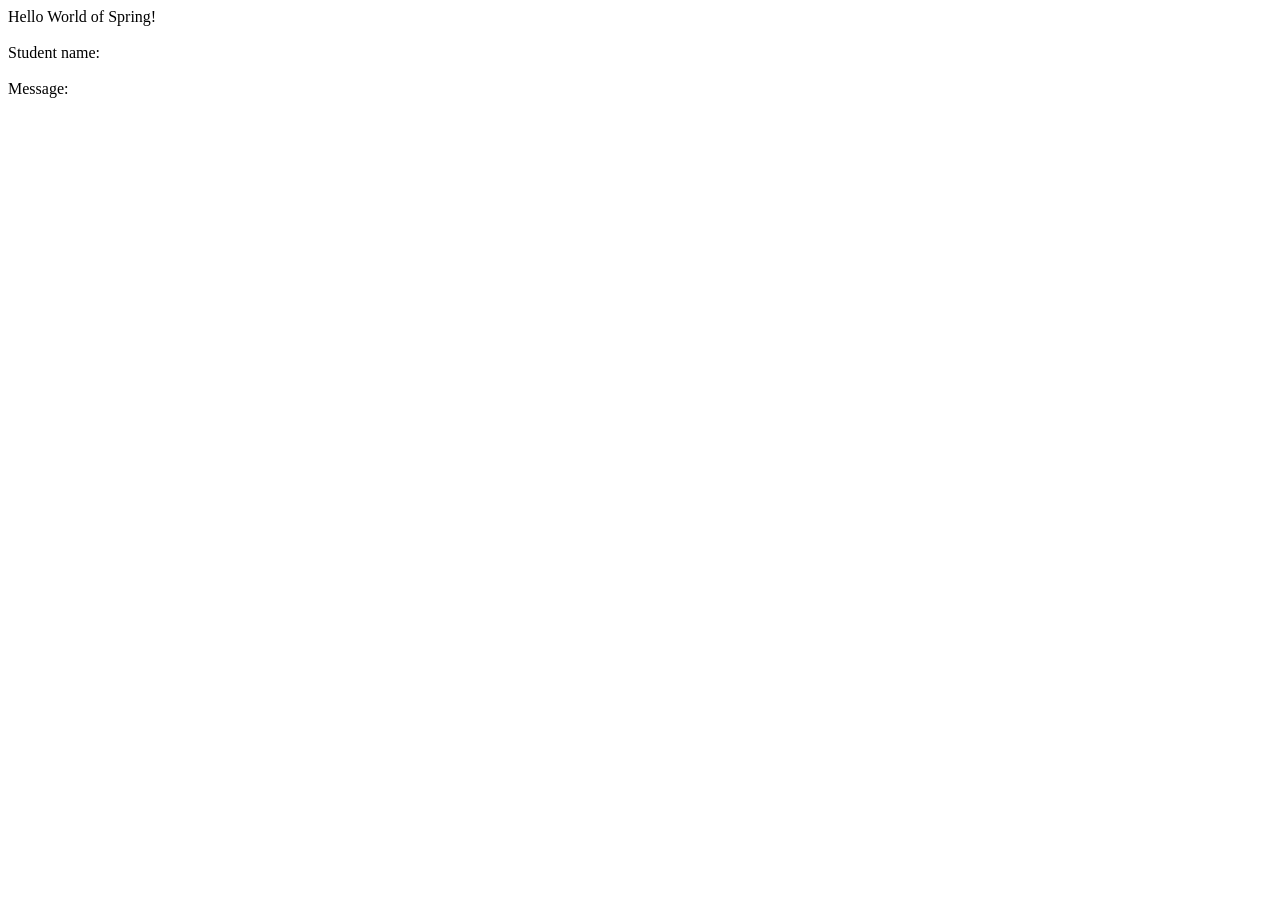
<file: 06-spring-boot-spring-mvc/01-thymeleafdemo-helloworld/src/main/resources/templates/helloworld.html>
<!DOCTYPE html>
<html xmlns:th="http://www.thymeleaf.org">
<head>
    <title>Thymeleaf Demo</title>
</head>
<body>
    Hello World of Spring!
    <br><br>
    Student name: <span th:text="${param.studentName}" />
    <br><br>

    Message: <span th:text="${message}" />
</body>
</html>
</file>
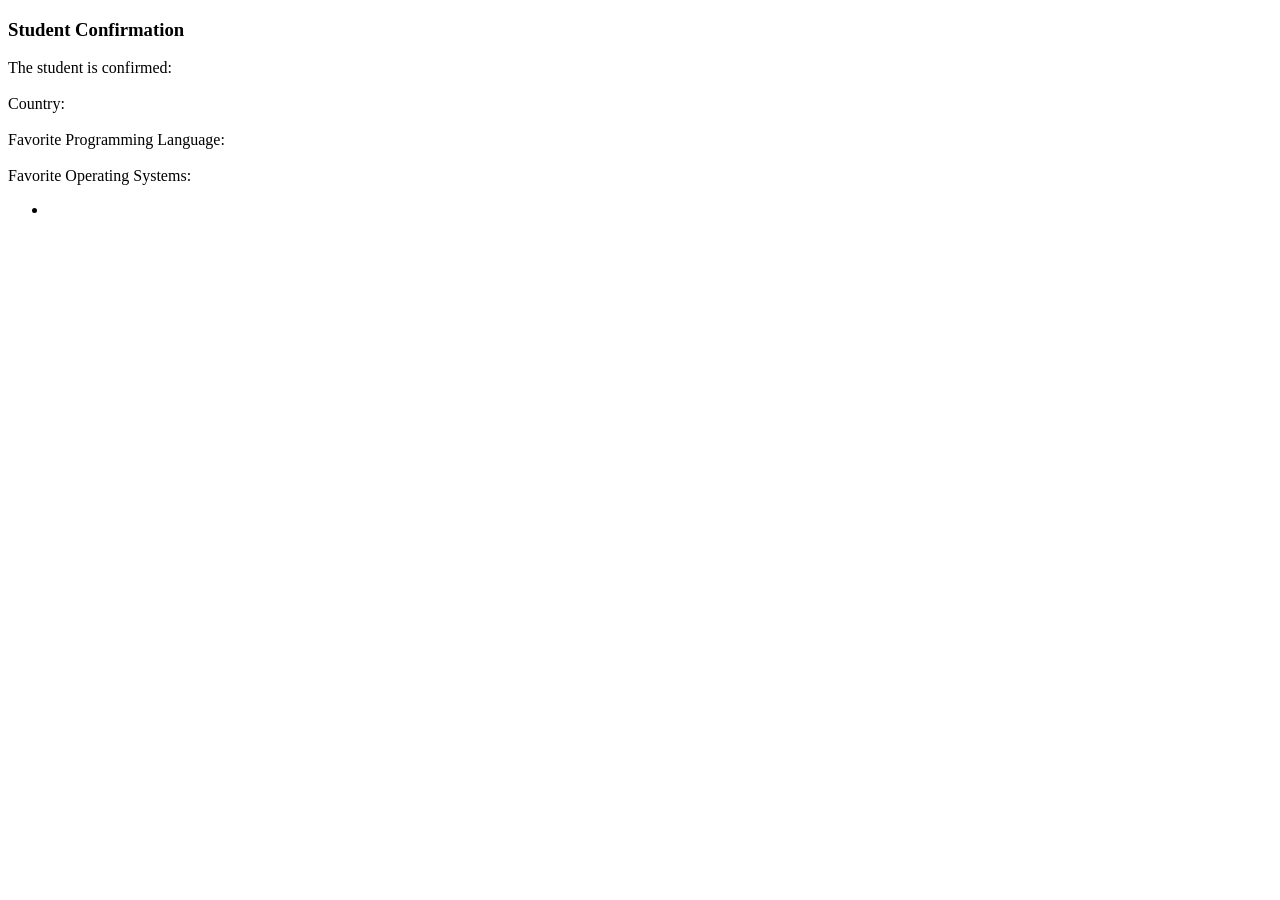
<file: 06-spring-boot-spring-mvc/01-thymeleafdemo-helloworld/src/main/resources/templates/student-confirmation.html>
<!DOCTYPE html>
<html lang="en" xmlns:th="http://www.thymeleaf.org">
<head>
    <meta charset="UTF-8">
    <title>Student Confirmation</title>
</head>
<body>
    <h3>Student Confirmation</h3>
    The student is confirmed: <span th:text="${student.firstName} + ' ' + ${student.lastName}" />
    <br><br>
    Country: <span th:text="${student.country}" />
    <br><br>
    Favorite Programming Language: <span th:text="${student.favoriteLanguage}" />
    <br><br>
    Favorite Operating Systems:

    <ul>
        <li th:each="system : ${student.favoriteSystems}" th:text="${system}" />
    </ul>
</body>
</html>
</file>
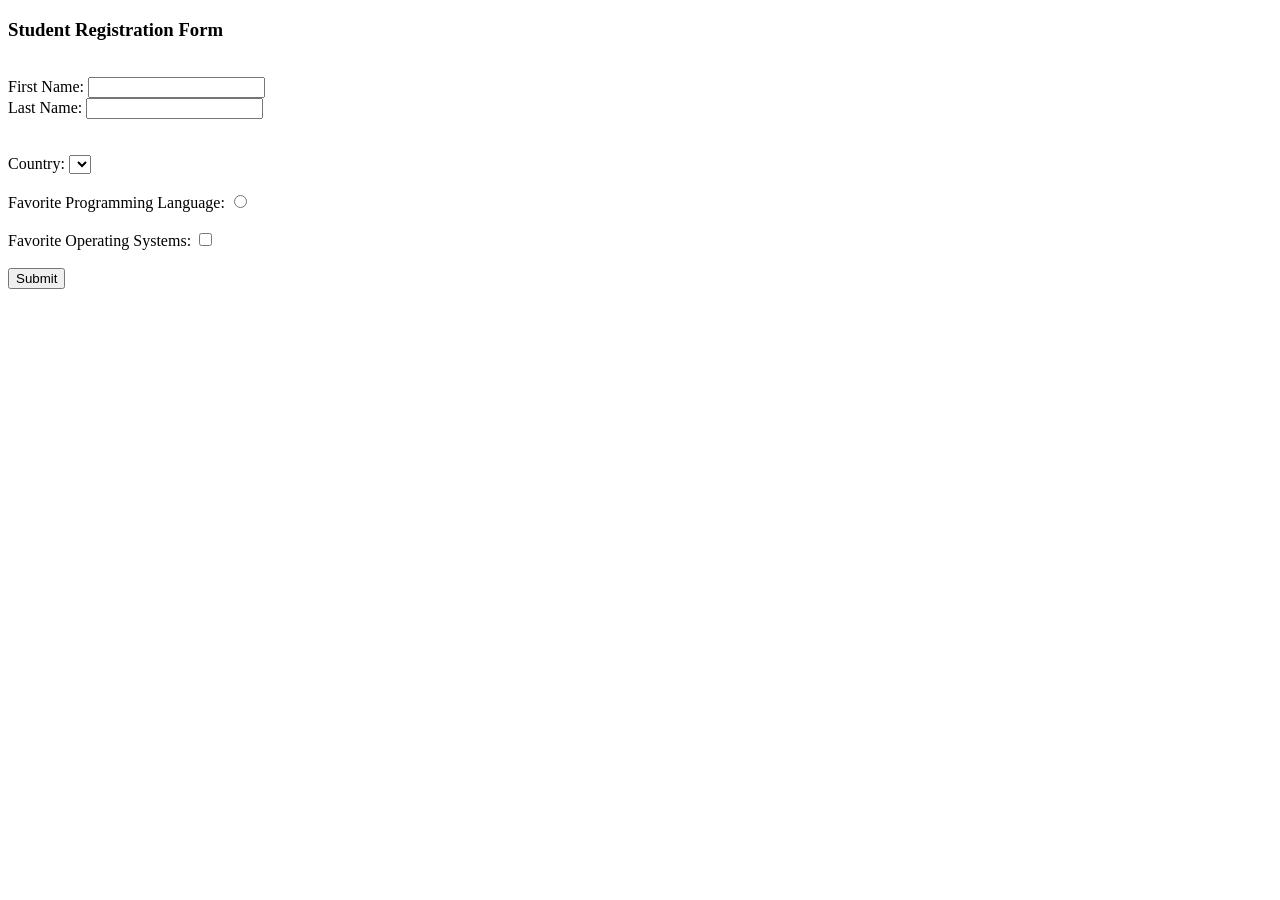
<file: 06-spring-boot-spring-mvc/01-thymeleafdemo-helloworld/src/main/resources/templates/student-form.html>
<!DOCTYPE html>
<html lang="en" xmlns:th="http://www.thymeleaf.org" xmlns="http://www.w3.org/1999/html">
<head>
    <meta charset="UTF-8">
    <title>Student Registration Form</title>
</head>
<body>
    <h3>Student Registration Form</h3><br>

    <form th:action="@{/processStudentForm}" th:object="${student}" method="POST">
        First Name: <input type="text" th:field="*{firstName}"><br>
        Last Name: <input type="text" th:field="*{lastName}"><br>
        <br><br>
        Country:
        <select th:field="*{country}">
            <option th:each="country : ${countries}" th:value="${country}" th:text="${country}"></option>
        </select>
        <br><br>
        Favorite Programming Language:
        <input type="radio" th:field="*{favoriteLanguage}"
               th:each="language : ${languages}"
               th:value="${language}"
               th:text="${language}" />
        <br><br>
        Favorite Operating Systems:
        <input type="checkbox" th:field="*{favoriteSystems}"
            th:each="system : ${operationsSystems}"
            th:value="${system}"
            th:text="${system}" />
        <br><br>
        <input type="submit" value="Submit" />
    </form>
</body>
</html>
</file>
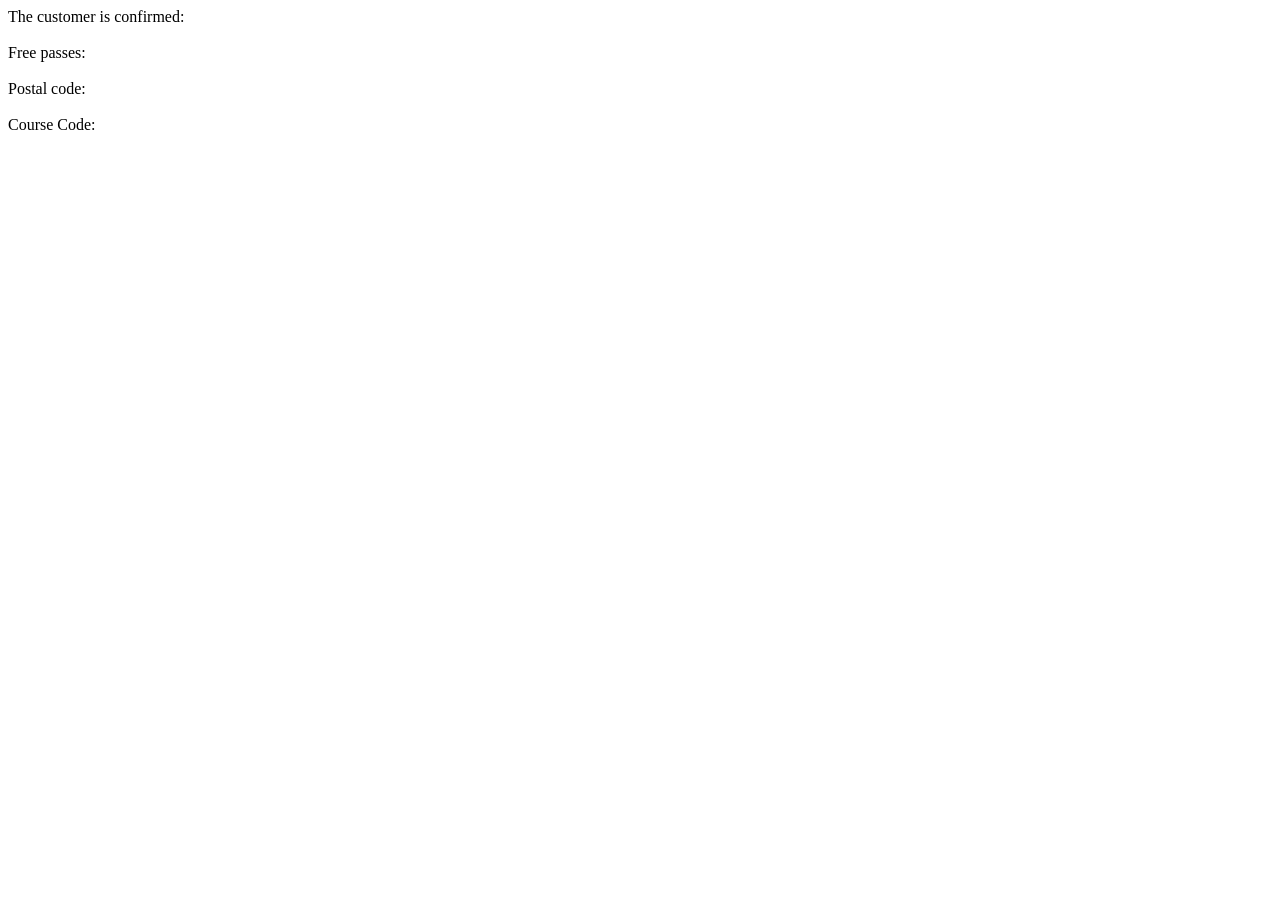
<file: 06-spring-boot-spring-mvc/validationdemo/src/main/resources/templates/customer-confirmation.html>
<!DOCTYPE html>
<html lang="en" xmlns:th="http://www.thymeleaf.org">
<head>
    <meta charset="UTF-8">
    <title>Customer Confirmation</title>
</head>
<body>
    The customer is confirmed: <span th:text="${customer.firstName} + ' ' + ${customer.lastName}"></span>
    <br><br>
    Free passes: <span th:text="${customer.freePasses}"></span>
    <br><br>
    Postal code: <span th:text="${customer.postalCode}"></span>
    <br><br>
    Course Code: <span th:text="${customer.courseCode}"></span>
</body>
</html>
</file>
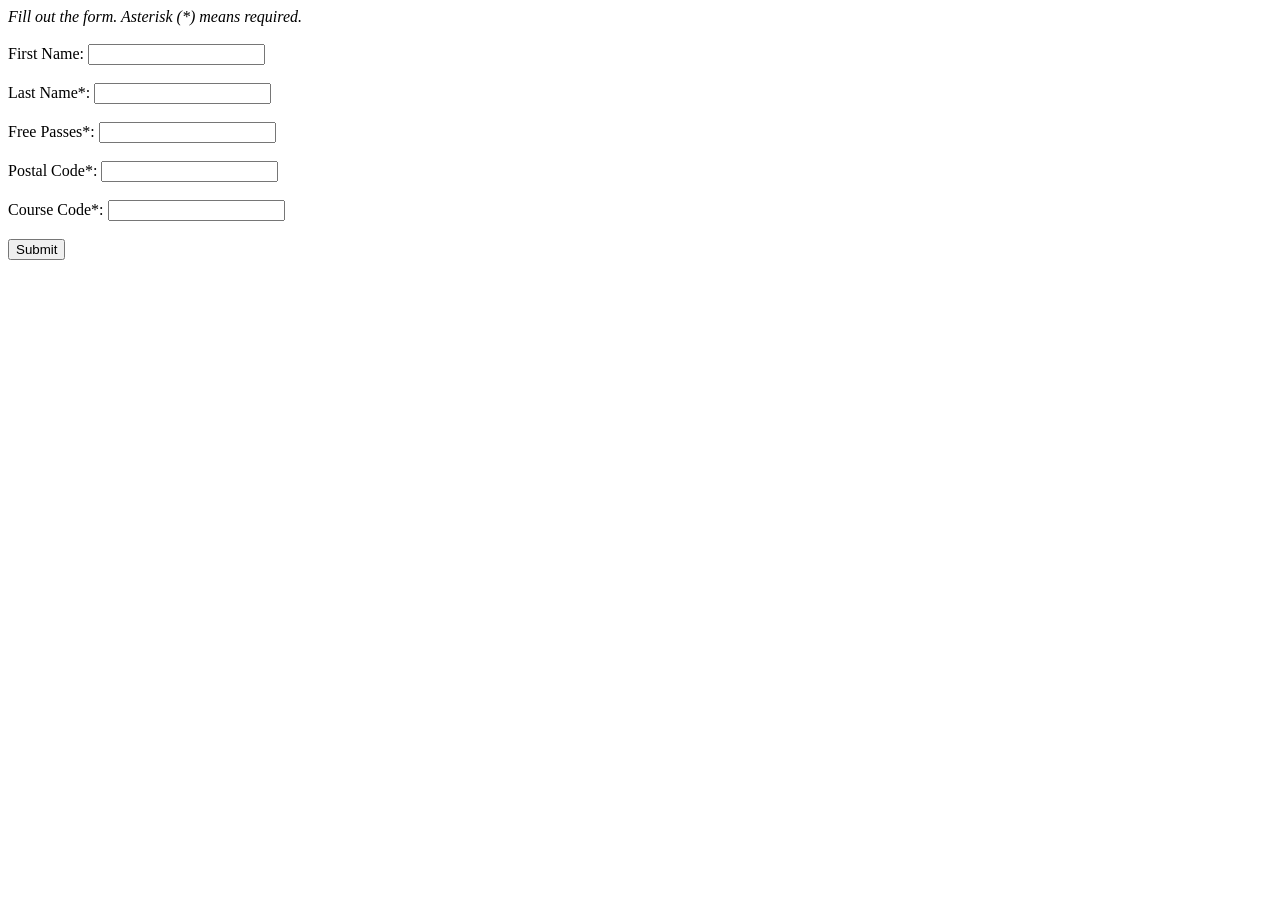
<file: 06-spring-boot-spring-mvc/validationdemo/src/main/resources/templates/customer-form.html>
<!DOCTYPE html>
<html lang="en" xmlns:th="http://www.thymeleaf.org">
<head>
    <meta charset="UTF-8">
    <title>Customer Registration Form</title>

    <style>
        .error {color: red;}
    </style>
</head>
<body>
    <i>Fill out the form. Asterisk (*) means required.</i>
    <br><br>
    <form th:action="@{/processForm}" th:object="${customer}" method="POST">
        <label for="firstName">First Name:</label>
        <input type="text" id="firstName" th:field="*{firstName}" />
        <br><br>

        <label for="lastName">Last Name*:</label>
        <input type="text" id="lastName" th:field="*{lastName}" required />

        <!-- Add error message (if present) -->
        <span th:if="${#fields.hasErrors('lastName')}"
              th:errors="*{lastName}"
              class="error"></span>
        <br><br>
        <label for="freePasses">Free Passes*:</label>
        <input type="text" id="freePasses" th:field="*{freePasses}" required />
        <!-- Add error message (if present) -->
        <span th:if="${#fields.hasErrors('freePasses')}"
              th:errors="*{freePasses}"
              class="error"></span>
        <br><br>
        <label for="postalCode">Postal Code*:</label>
        <input type="text" id="postalCode" th:field="*{postalCode}" />
        <!-- Add error message (if present) -->
        <span th:if="${#fields.hasErrors('postalCode')}"
              th:errors="*{postalCode}"
              class="error"></span>
        <br><br>
        <label for="courseCode">Course Code*:</label>
        <input type="text" id="courseCode" th:field="*{courseCode}" />
        <!-- Add error message (if present) -->
        <span th:if="${#fields.hasErrors('courseCode')}"
              th:errors="*{courseCode}"
              class="error"></span>
        <br><br>
        <button type="submit" >Submit</button>
    </form>
</body>
</html>
</file>
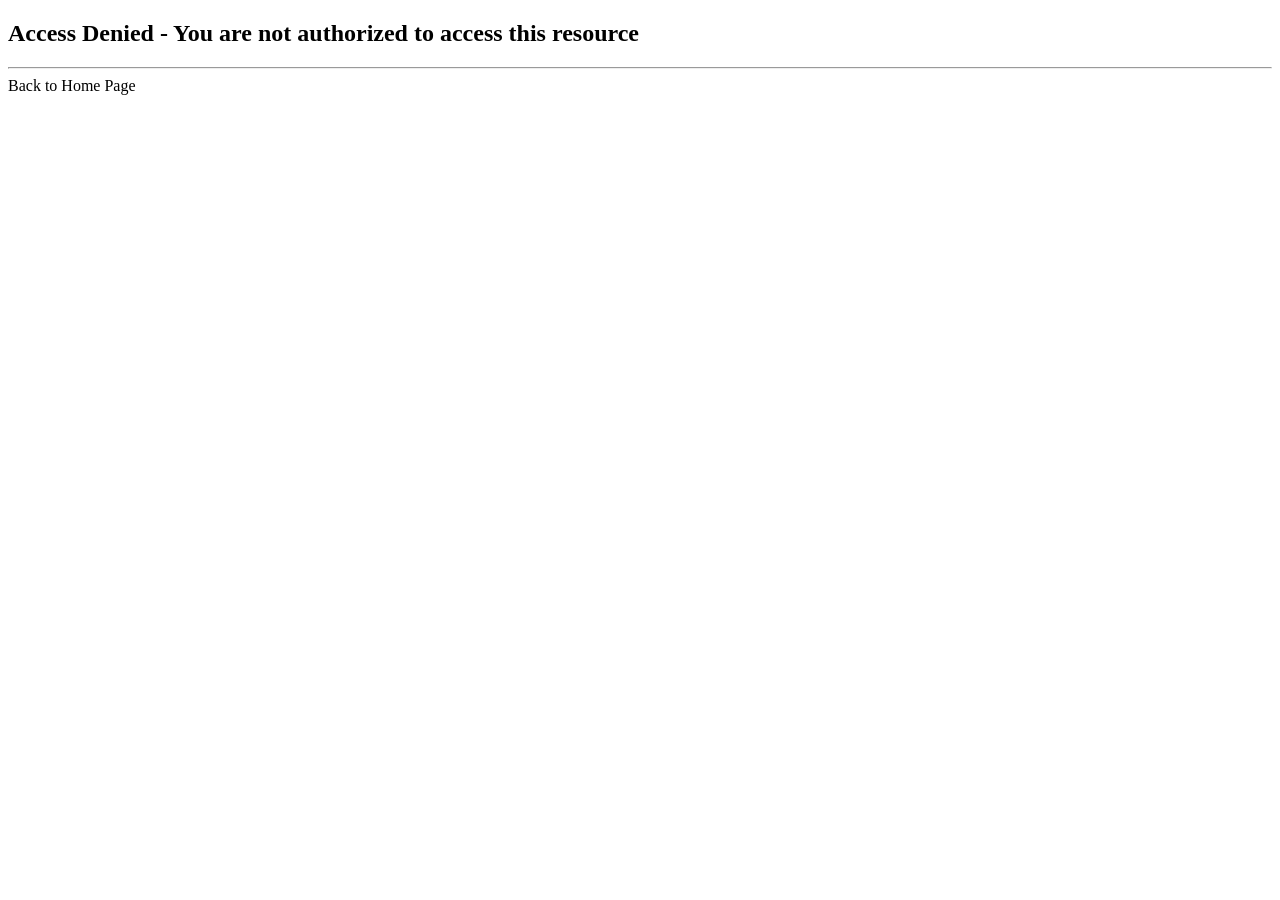
<file: 08-spring-boot-spring-mvc-security/01-spring-boot-spring-mvc-security-default/src/main/resources/templates/access-denied.html>
<!DOCTYPE html>
<html lang="en" xmlns:th="http://www.thymeleaf.org">
<head>
    <meta charset="UTF-8">
    <title>PradoLabs - Access Denied</title>
</head>
<body>
    <h2>Access Denied - You are not authorized to access this resource</h2>
    <hr>
    <a th:href="@{/}">Back to Home Page</a>
</body>
</html>
</file>
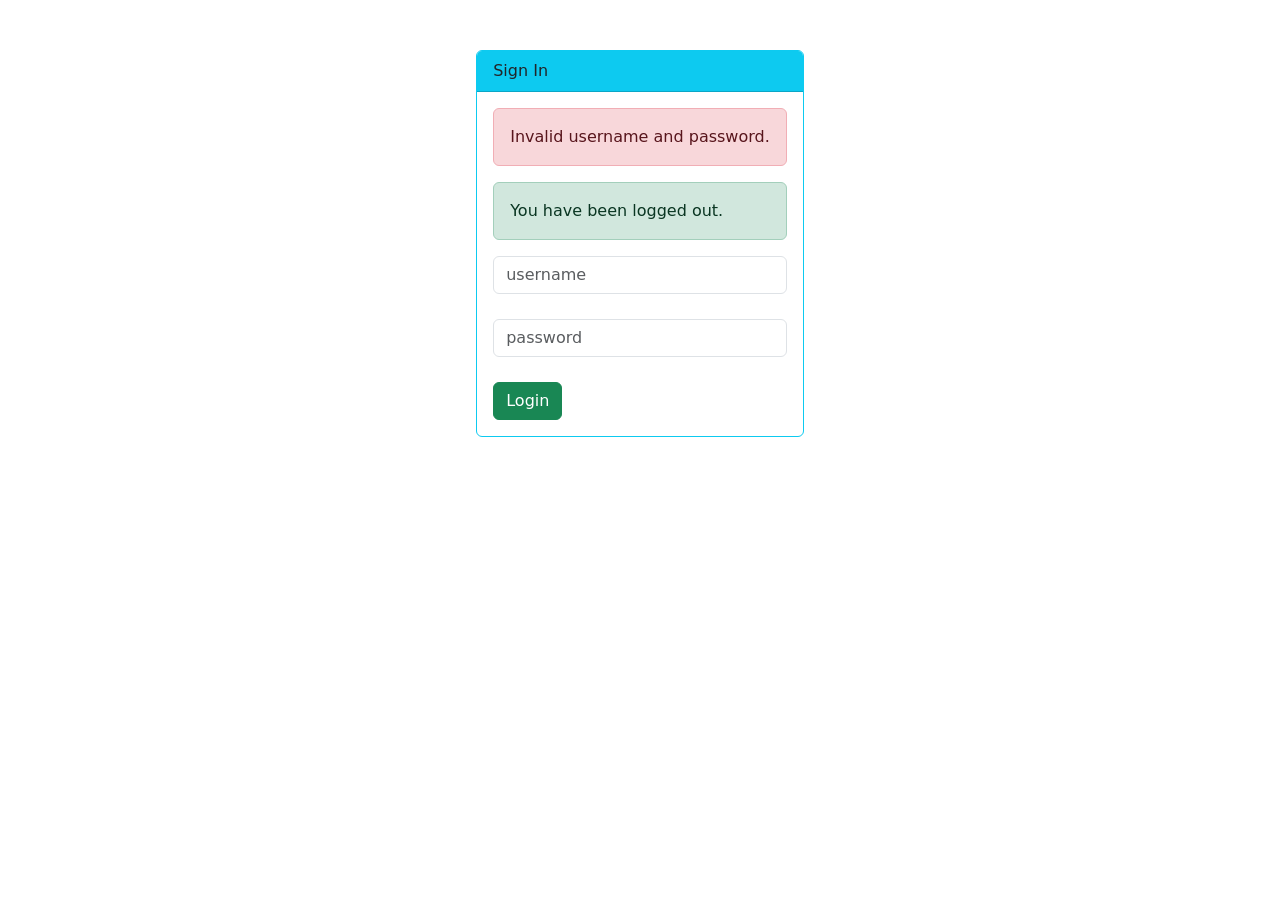
<file: 08-spring-boot-spring-mvc-security/01-spring-boot-spring-mvc-security-default/src/main/resources/templates/fancy-login.html>
<!DOCTYPE html>
<html lang="en" xmlns:th="http://www.thymeleaf.org">
    <head>
        <title>Login Page</title>
        <meta charset="utf-8" />
        <meta name="viewport" content="width=device-width, initial-scale=1" />
        <title>Bootstrap demo</title>
        <link href="https://cdn.jsdelivr.net/npm/bootstrap@5.2.3/dist/css/bootstrap.min.css" rel="stylesheet" integrity="sha384-rbsA2VBKQhggwzxH7pPCaAqO46MgnOM80zW1RWuH61DGLwZJEdK2Kadq2F9CUG65" crossorigin="anonymous" />
    </head>

    <body>
        <div class="container">
            <div id="loginbox" style="margin-top: 50px;" class="d-flex justify-content-center mb-3">
                <div class="card border-info">
                    <div class="card-header bg-info">
                        Sign In
                    </div>

                    <div class="card-body">
                        <div class="card-text">

                            <!-- Login Form -->
                            <form action="#" th:action="@{/authenticateTheUser}" method="post" class="form-horizontal">

                                <!-- Place for messages: error, alert etc ... -->
                                <div class="form-group">
                                    <div class="col-xs-15">
                                        <div>
                                            <!-- Check for login error -->
                                            <div th:if="${param.error}">

                                                <div class="alert alert-danger col-xs-offset-1 col-xs-10">
                                                    Invalid username and password.
                                                </div>
                                            </div>

                                            <!-- Check for logout -->
                                            <div th:if="${param.logout}">

                                                <div class="alert alert-success col-xs-offset-1 col-xs-10">
                                                    You have been logged out.
                                                </div>
                                            </div>

                                        </div>
                                    </div>
                                </div>

                                <!-- User name -->
                                <div style="margin-bottom: 25px;" class="input-group">
                                    <input type="text" name="username" placeholder="username" class="form-control" />
                                </div>

                                <!-- Password -->
                                <div style="margin-bottom: 25px;" class="input-group">
                                    <input type="password" name="password" placeholder="password" class="form-control" />
                                </div>

                                <!-- Login/Submit Button -->
                                <div style="margin-top: 10px;" class="form-group">
                                    <div class="col-sm-6 controls">
                                        <button type="submit" class="btn btn-success">Login</button>
                                    </div>
                                </div>

                            </form>
                            
                        </div>
                    </div>
                </div>
            </div>
        </div>
    </body>
</html>
</file>
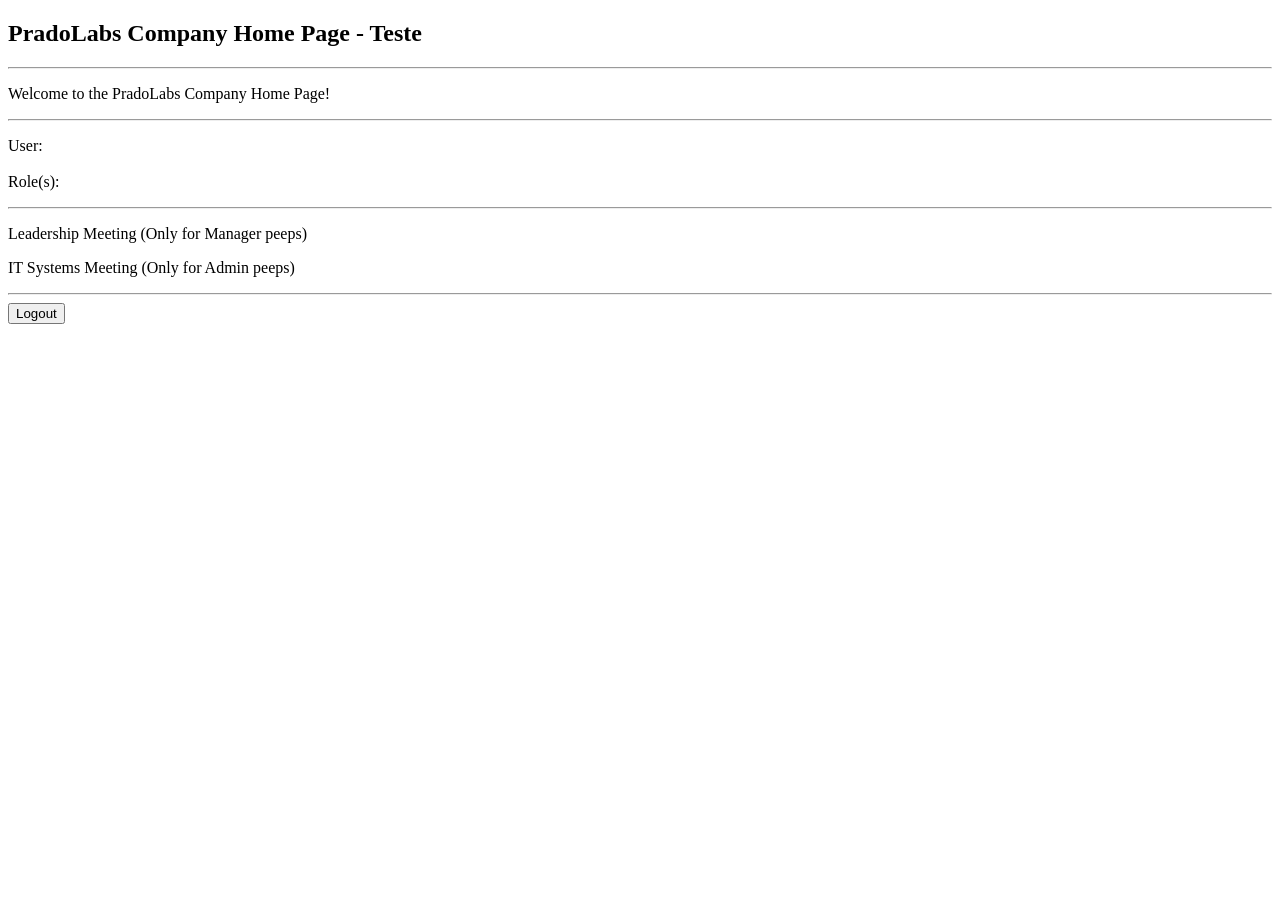
<file: 08-spring-boot-spring-mvc-security/01-spring-boot-spring-mvc-security-default/src/main/resources/templates/home.html>
<!DOCTYPE html>
<html lang="pt-BR" xmlns:th="http://www.thymeleaf.org"
      xmlns:sec="http://www.thymeleaf.org/extras/spring-security">
<head>
    <meta charset="UTF-8">
    <title>PradoLabs Company Home Page</title>
</head>
<body>
    <h2> PradoLabs Company Home Page - Teste</h2>

    <hr>

    <p>Welcome to the PradoLabs Company Home Page!</p>

    <hr>
    <p>
        User: <span sec:authentication="principal.username"></span>
        <br><br>
        Role(s): <span sec:authentication="principal.authorities"></span>
    </p>

    <hr>
    <div sec:authorize="hasRole('MANAGER')">
        <!-- Add a link to point to /leaders ... this is for the managers -->
        <p>
            <a th:href="@{/leaders}">Leadership Meeting</a>
            (Only for Manager peeps)
        </p>
    </div>

    <div sec:authorize="hasRole('ADMIN')">
        <!-- Add a link to point to /systems ... this is for the admins -->
        <p>
            <a th:href="@{/systems}">IT Systems Meeting</a>
            (Only for Admin peeps)
        </p>
    </div>

    <hr>
    <!-- Add a logout button -->
    <form action="#" th:action="@{/logout}" method="post">
        <input type="submit" value="Logout" />
    </form>

</body>
</html>
</file>
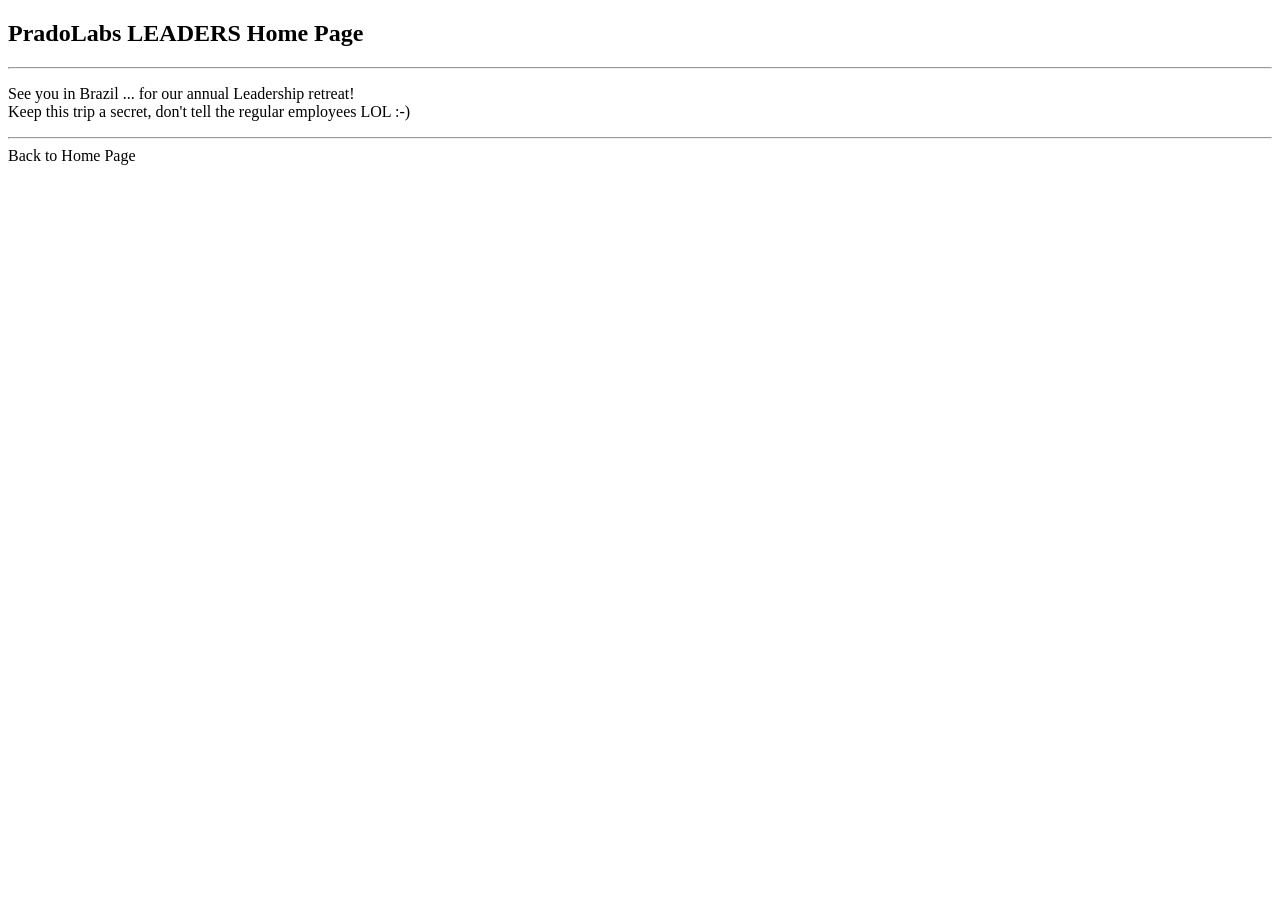
<file: 08-spring-boot-spring-mvc-security/01-spring-boot-spring-mvc-security-default/src/main/resources/templates/leaders.html>
<!DOCTYPE html>
<html lang="en" xmlns:th="http://www.thymeleaf.org">
<head>
    <meta charset="UTF-8">
    <title>PradoLabs LEADERS Home Page</title>
</head>
<body>
    <h2>PradoLabs LEADERS Home Page</h2>
    <hr>
    <p>
        See you in Brazil ... for our annual Leadership retreat!
        <br>
        Keep this trip a secret, don't tell the regular employees LOL :-)
    </p>
    <hr>
    <a th:href="@{/}">Back to Home Page</a>
</body>
</html>
</file>
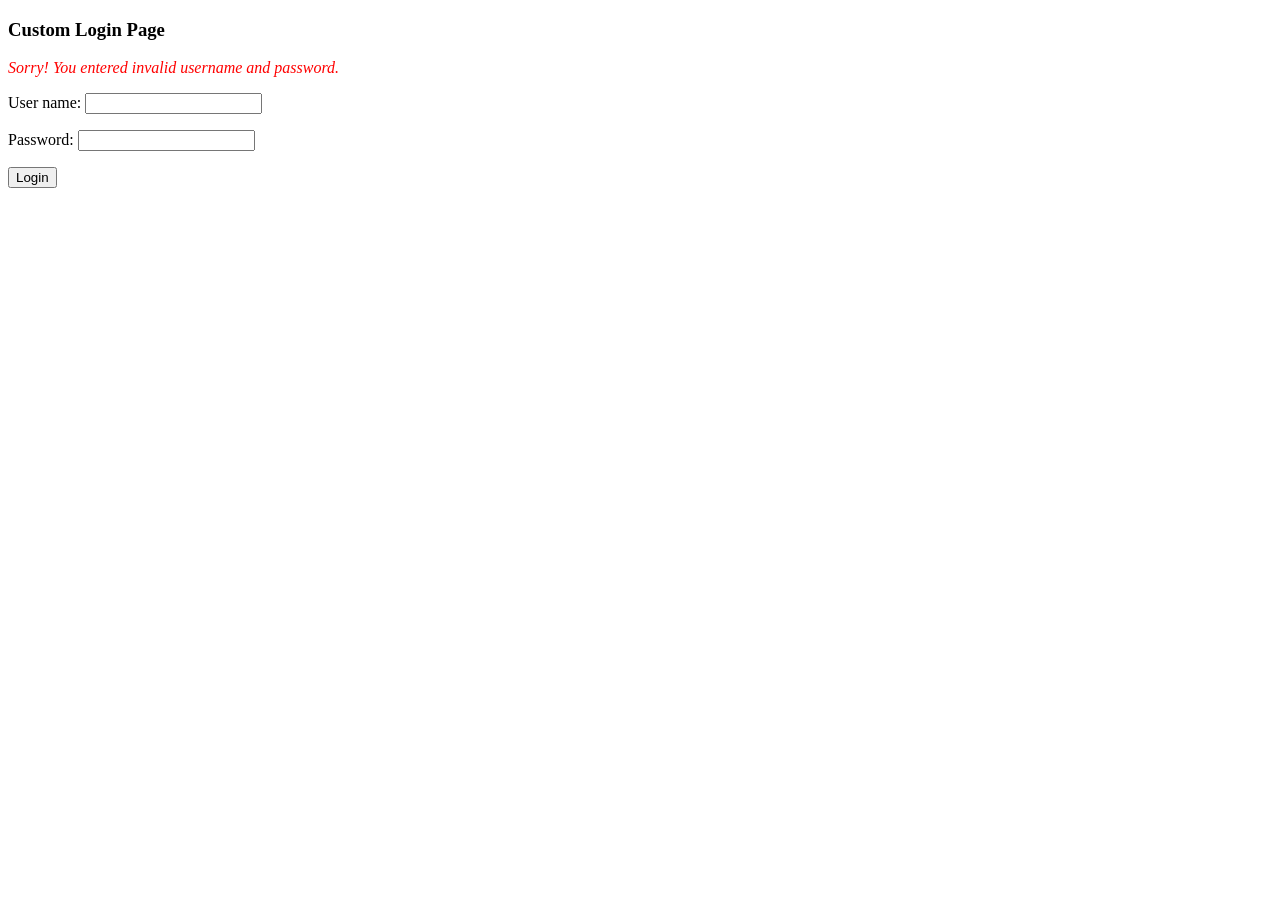
<file: 08-spring-boot-spring-mvc-security/01-spring-boot-spring-mvc-security-default/src/main/resources/templates/plain-login.html>
<!DOCTYPE html>
<html lang="en" xmlns:th="http://www.thymeleaf.org">
<head>
    <meta charset="UTF-8">
    <meta name="viewport" content="width=device-width, initial-scale=1">
    <title>Custom Login Page</title>

    <style>
        .failed {
            color: red;
        }
    </style>
</head>
<body>
    <h3>Custom Login Page</h3>

    <form method="post" action="#" th:action="@{/authenticateTheUser}">
        <!-- Check for login error -->
        <div th:if="${param.error}">
            <i class="failed">Sorry! You entered invalid username and password.</i>
        </div>
        <p>
            User name: <input type="text" id="username" name="username" />
        </p>
        <p>
            Password: <input type="password" id="password" name="password"  />
        </p>

        <button type="submit" value="Login">Login</button>
    </form>
</body>
</html>
</file>
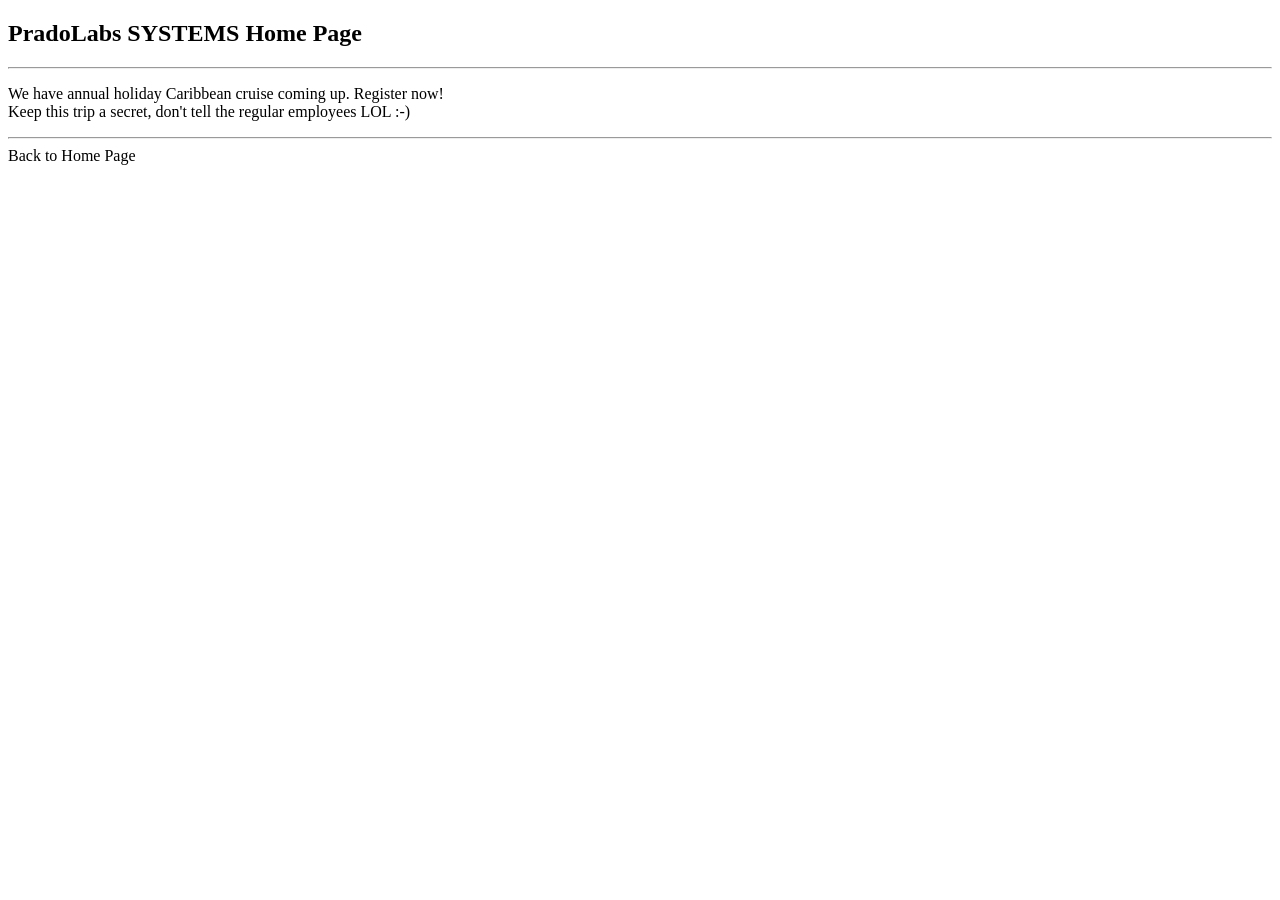
<file: 08-spring-boot-spring-mvc-security/01-spring-boot-spring-mvc-security-default/src/main/resources/templates/systems.html>
<!DOCTYPE html>
<html lang="en" xmlns:th="http://www.thymeleaf.org">
<head>
    <meta charset="UTF-8">
    <title th:text="${title}">PradoLabs SYSTEMS Home Page</title>
</head>
<body>

<h2>PradoLabs SYSTEMS Home Page</h2>

<hr>

<p>
    We have annual holiday Caribbean cruise coming up. Register now!
    <br>
    Keep this trip a secret, don't tell the regular employees LOL :-)
</p>

<hr>

<a th:href="@{/}">Back to Home Page</a>

</body>
</html>
</file>
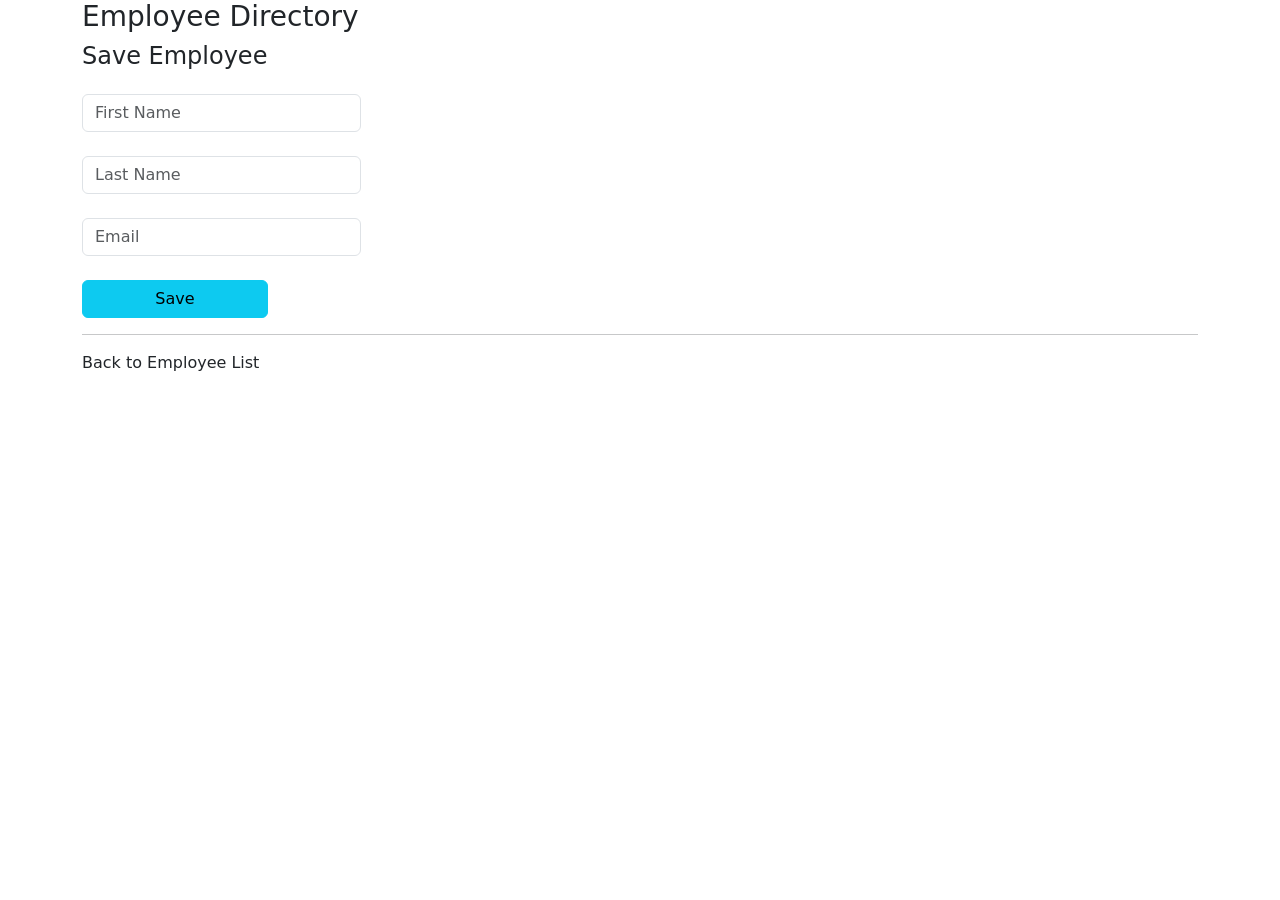
<file: 07-spring-boot-spring-mvc-crud/00-spring-boot-spring-mvc-crud-starter-code/src/main/resources/templates/employees/employee-form.html>
<!DOCTYPE html>
<html lang="en" xmlns:th="http://www.thymeleaf.org">
<head>
    <meta charset="UTF-8">
    <title>Save Employee</title>

    <meta name="viewport" content="width=device-width, initial-scale=1">
    <link href="https://cdn.jsdelivr.net/npm/bootstrap@5.3.8/dist/css/bootstrap.min.css" rel="stylesheet" integrity="sha384-sRIl4kxILFvY47J16cr9ZwB07vP4J8+LH7qKQnuqkuIAvNWLzeN8tE5YBujZqJLB" crossorigin="anonymous">

</head>
<body>
    <div class="container">
        <h3>Employee Directory</h3>
        <p class="h4 mb-4">Save Employee</p>
        <form action="#" th:action="@{/employees/save}" th:object="${employee}" method="post">
            <input type="hidden" th:field="*{id}" />
            <input type="text" id="firstName" th:field="*{firstName}" placeholder="First Name" class="form-control mb-4 w-25" />
            <input type="text" id="lastName" th:field="*{lastName}" placeholder="Last Name" class="form-control mb-4 w-25" />
            <input type="email" id="email" th:field="*{email}" placeholder="Email" class="form-control mb-4 w-25" />

            <button type="submit" class="btn btn-info col-2">Save</button>
        </form>

        <hr>
        <a th:href="@{/employees/list}" >Back to Employee List</a>
    </div>
</body>
</html>
</file>
